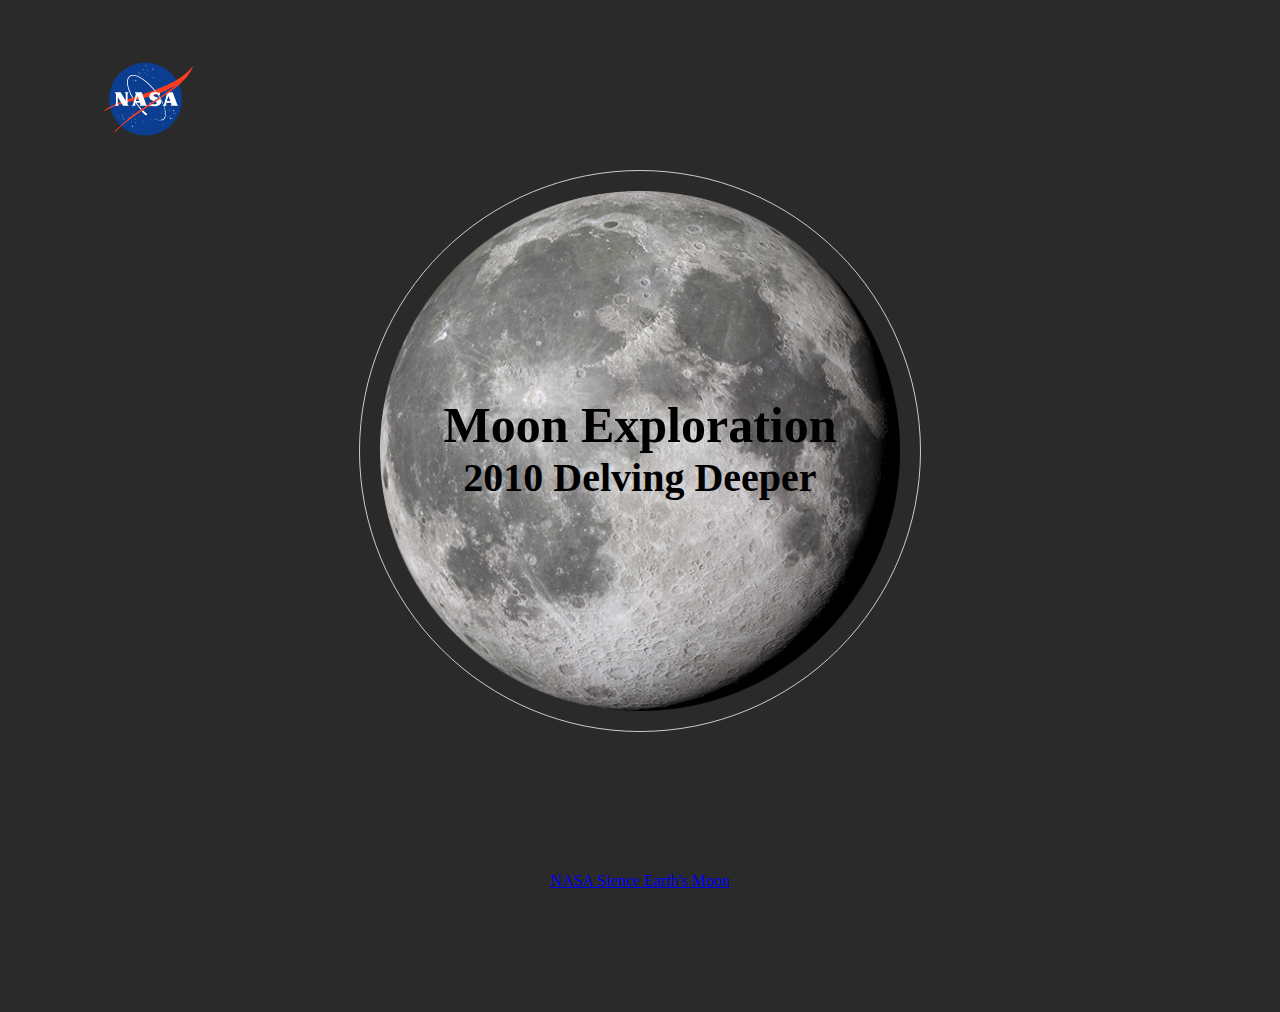
<file: index.html>
<!DOCTYPE html>
<html>
<head>
	<meta charset="utf-8">
	<title>Assignment3_main</title>
	<link rel="stylesheet" type="text/css" href="./css/index.css">
</head>
<body>
<div class="app">
	<div class="box">
		<div class="img">
			<img src="./images/moon.png">
		</div>
		<h2>Moon Exploration</h2>
		<h3>2010 Delving Deeper</h3>
	</div>


	<div class="logo">
		<img src="./images/logo.svg">
	</div>

</div>

<div class="text">
	<a href="https://moon.nasa.gov/exploration/moon-missions/#2000s">NASA Sience Earth's Moon</a>
</div>

<script type="text/javascript">
	window.onload = function(){
		var box = document.getElementsByClassName('box')[0];
		box.onclick = function(){
			window.location.href='./page.html'
		}
	}
</script>
</body>
</html>
</file>
<file: css/index.css>
*{
	padding: 0;
	margin: 0;
}


html,body{height: 100%;width: 100%;margin:0;padding:0;background-color: rgb(42,42,42);}

.app{
	position: relative;
	width: 100%;
	height: 100%;
}


.logo{
	position: absolute;
	width: 100px;
	height: 100px;
	left: 100px;
	top: 70px;
	z-index: 999;
	margin-top: 260px;
}

.logo img{
	width: 100%;
	height: 100%;
}



.box{
	position: relative;
	width: 560px;
	height: 560px;
	text-align: center;
	border: 1px solid #ccc;
	top: 50%;
	margin: auto;
	margin-top: -280px;
	border-radius: 50%;

}
.img{
	position: relative;
	width: 520px;
	height: 520px;
	margin: auto;
	top: 50%;
	margin-top: -260px;
}

.img img{
	width: 100%;
	height: 100%;
}

.box h2,
.box h3{
	position: relative;
	cursor: pointer;
}
.box h2{
	font-size: 50px;
	position: relative;
	margin-top: -35px;
}
.box h3{
	font-size: 40px;
}

.text{
	position: absolute;
	color: #fff;
	bottom: 10px;
	text-align: center;
	width: 100%;
}
h2:hover {font-size: 60px;font-weight: bold;
  
}

h2:active {
  color: white;
}
</file>
